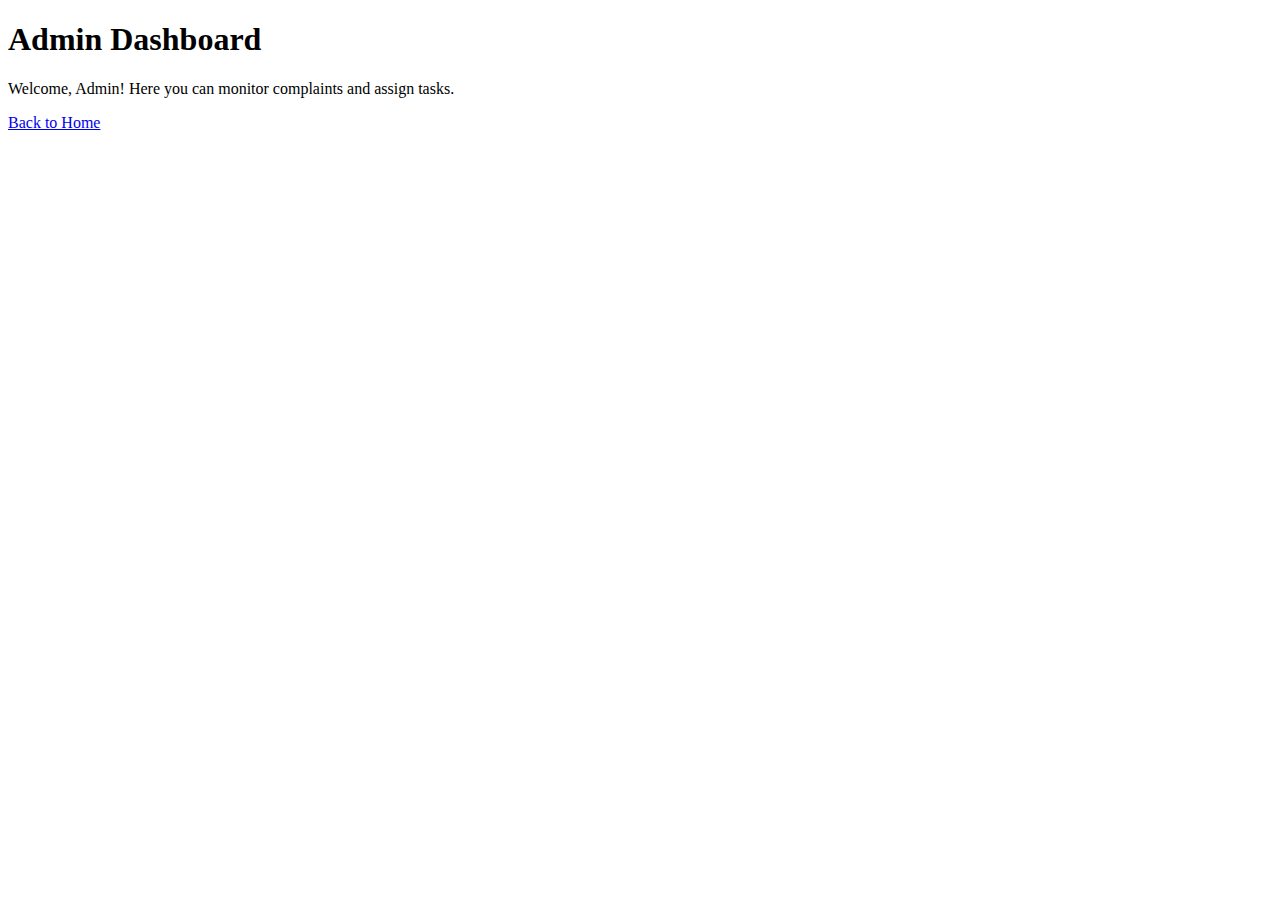
<file: admin/templates/admin_dashboard.html>
<!DOCTYPE html>
<html lang="en">
<head>
    <meta charset="UTF-8">
    <title>Admin Dashboard</title>
</head>
<body>
    <h1>Admin Dashboard</h1>
    <p>Welcome, Admin! Here you can monitor complaints and assign tasks.</p>
    <a href="/">Back to Home</a>
</body>
</html>
</file>
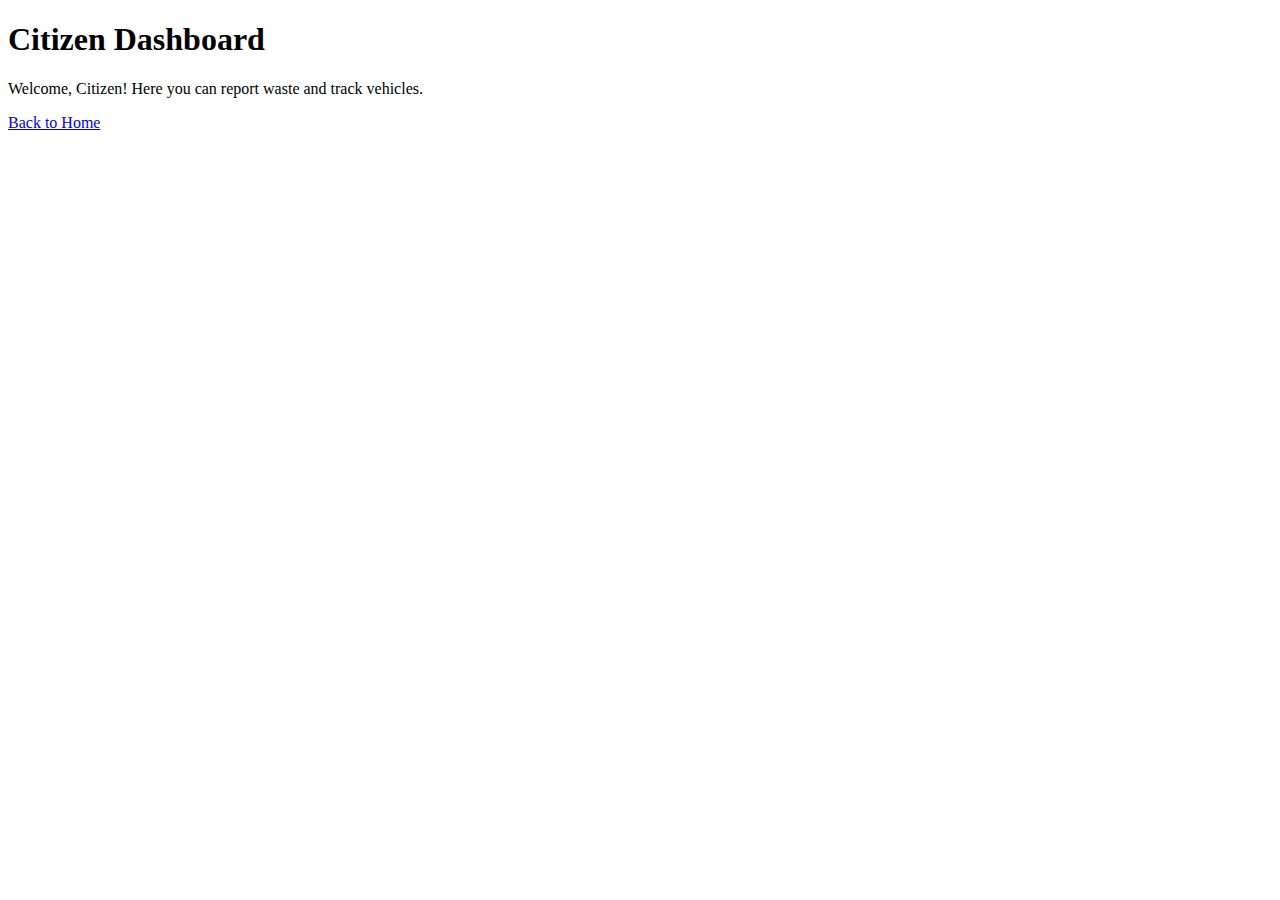
<file: citizen/templates/citizen_dashboard.html>
<!DOCTYPE html>
<html lang="en">
<head>
    <meta charset="UTF-8">
    <title>Citizen Dashboard</title>
</head>
<body>
    <h1>Citizen Dashboard</h1>
    <p>Welcome, Citizen! Here you can report waste and track vehicles.</p>
    <a href="/">Back to Home</a>
</body>
</html>
</file>
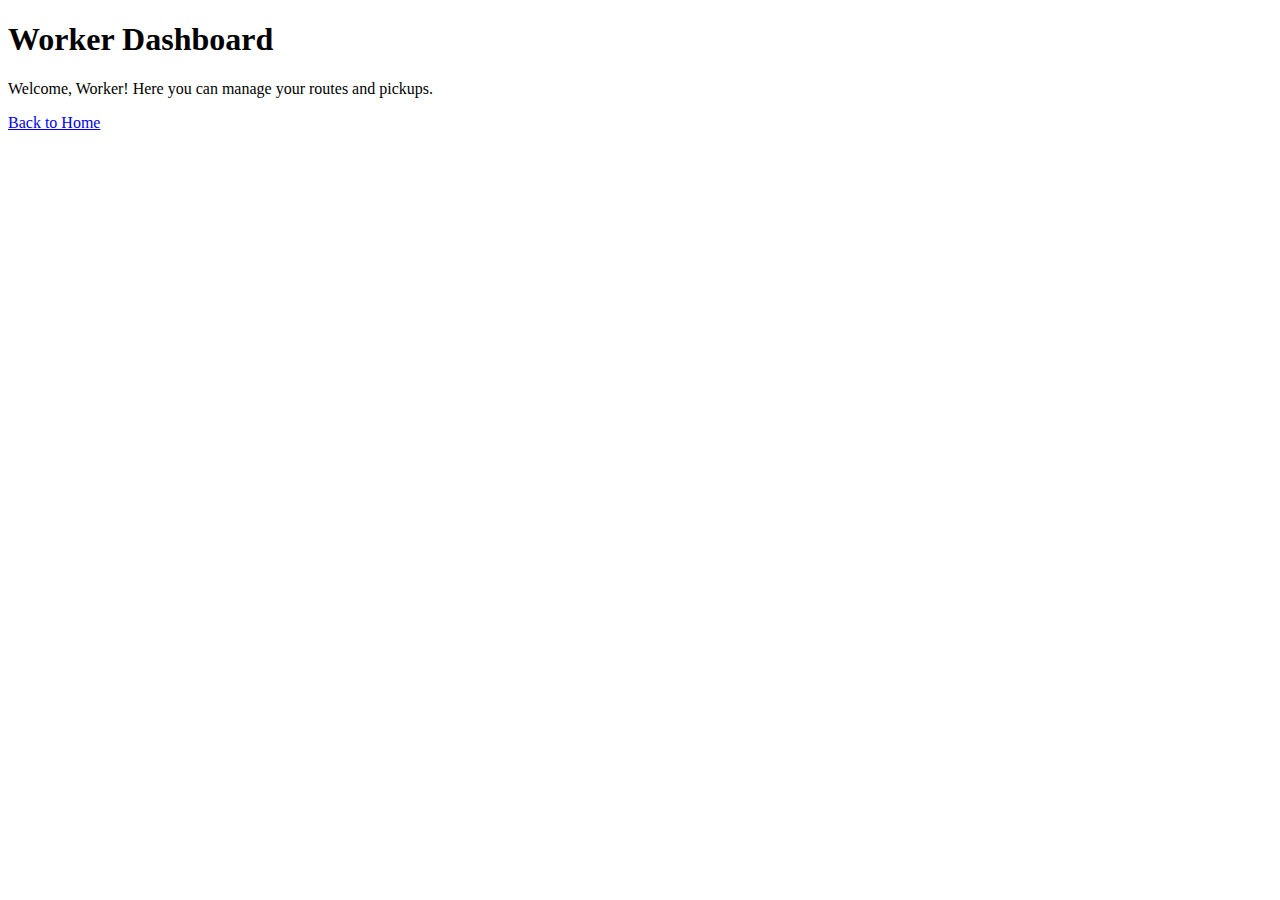
<file: worker/templates/worker_dashboard.html>
<!DOCTYPE html>
<html lang="en">
<head>
    <meta charset="UTF-8">
    <title>Worker Dashboard</title>
</head>
<body>
    <h1>Worker Dashboard</h1>
    <p>Welcome, Worker! Here you can manage your routes and pickups.</p>
    <a href="/">Back to Home</a>
</body>
</html>
</file>
